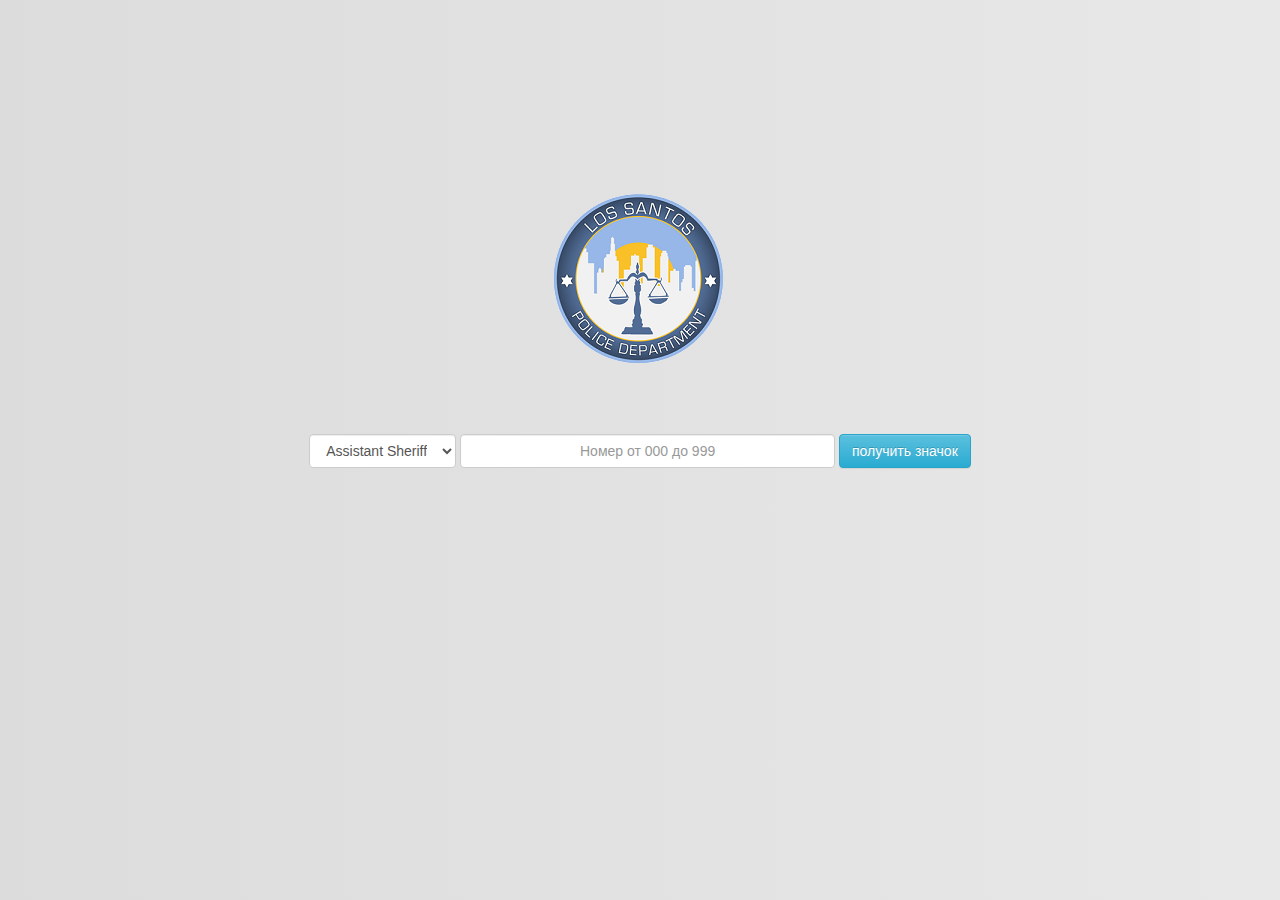
<file: SA-MP---TOKENS-master/index.html>
<html>
<head>
<title>Generate Tokens</title>
<meta charset=utf-8>
 <link rel="stylesheet" type="text/css" href="css/main.css">
</head>
<body>
<style>
.form-control{
margin: 0 auto;
}
</style>
<div id="wrap" style="">
<div style=text-align:center>
<div class=header>
<img src=img/logo.png>
</div>
<div class=static>
<div class="navbar-form navbar-center">
<select class="form-control" id=what>
<option value="assistant sheriff">Assistant Sheriff</option>
<option value="chief">Chief</option>
<option value="commander">Commander</option>
<option value="cpt">CPT</option>
<option value="lt">LT</option>
<option value="deputy sheriff">Deputy Cheriff</option>
<option value="sgt">SGT</option>
<option value="sheriff">Sheriff</option>
<option value="undersheriff">Undersheriff</option>
</select>
<input class="form-control" style="width:30%;text-align:center;" type=textarea maxlength=3 id=nomer placeholder="Номер от 000 до 999" style="width:159px;height:20px;text-align:center;">
<button class="form-control btn btn-info" id=submit>получить значок</button><br>
</div>
</div>
<div class=image>
</div>
<div id="myModal" class="modal fade" role="dialog">
  <div class="modal-dialog">
    <div class="modal-content">
      <div class="modal-header">
        <button type="button" class="close" data-dismiss="modal">&times;</button>
        <h4 class="modal-title">Ошибка</h4>
      </div>
      <div class="modal-body">

      </div>
      <div class="modal-footer">

      </div>
    </div>

  </div>
</div>
<button class="copythis" onClick="CopyClipboard();">Скопировать</button>
<script src=jquery.js></script>
<script src=js/bootstrap.js></script>
<script src=js/main.js></script>
</body>
</html>
</file>
<file: SA-MP---TOKENS-master/css/main.css>
@import url('bootstrap.css');
@import url('bootstrap-theme.css');
@import url('page.css');
@import url('r.css');
</file>
